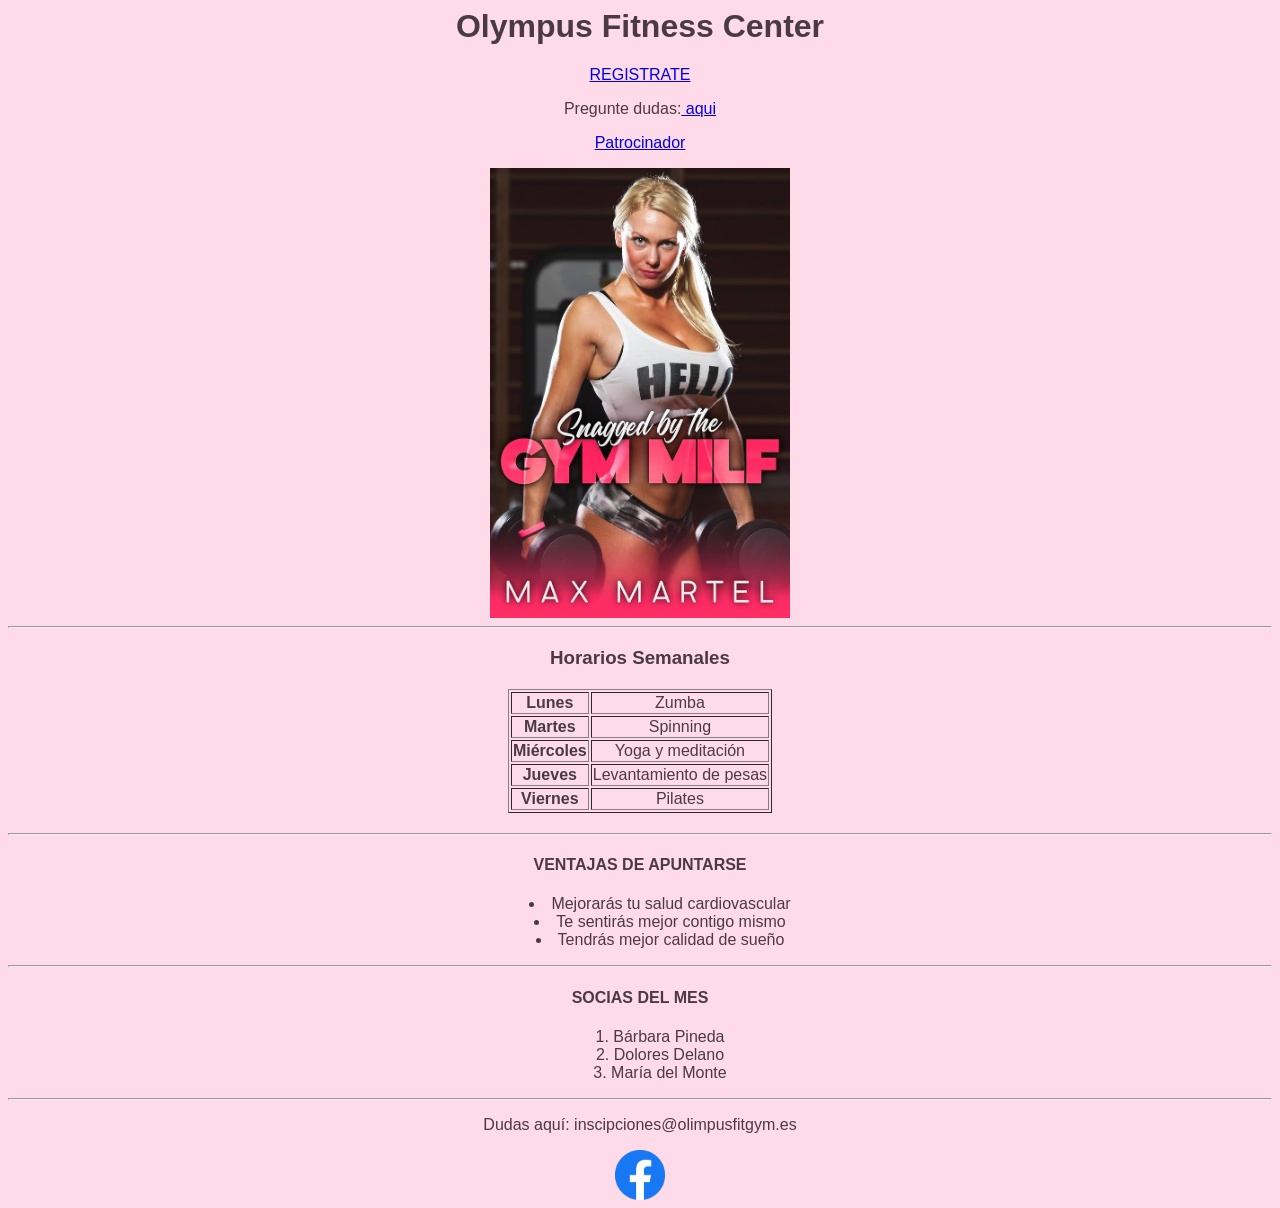
<file: index.html>
<html lang="es">
<head> 
	<!-- Google Tag Manager -->
	<script>(function(w,d,s,l,i){w[l]=w[l]||[];w[l].push({'gtm.start':
	new Date().getTime(),event:'gtm.js'});var f=d.getElementsByTagName(s)[0],
	j=d.createElement(s),dl=l!='dataLayer'?'&l='+l:'';j.async=true;j.src=
	'https://www.googletagmanager.com/gtm.js?id='+i+dl;f.parentNode.insertBefore(j,f);
	})(window,document,'script','dataLayer','GTM-TM36JSZT');</script>
	<!-- End Google Tag Manager -->
<meta charset="utf-8">
<meta name="viewport" content="width=device-width,
initial-scale=1">
<title>Index</title>
<link rel="stylesheet" href="estilos.css">
</head>
<body>
	<!-- Google Tag Manager (noscript) -->
	<noscript><iframe src="https://www.googletagmanager.com/ns.html?id=GTM-TM36JSZT"
	height="0" width="0" style="display:none;visibility:hidden"></iframe></noscript>
	<!-- End Google Tag Manager (noscript) -->
<!-- Contenido principal -->
	<h1>Olympus Fitness Center</h1>
	<p><a href ="registro.html" target=_blank>REGISTRATE</a></p>
	<p>Pregunte dudas:<a href="#correo"> aqui</a></p>
	<p><a href="https://www.nike.com/es/" target=_blank">Patrocinador</a></p>
	<img src="images/gymmilf.jpg" width="300px" ></img>
	<hr>
	<h3>Horarios Semanales</h3>
	<table border="1px">
	<tr>
		<th>Lunes</th>
		<td>Zumba</td>
	</tr>
	<tr>
		<th>Martes</th>
		<td>Spinning</td>
	</tr>
	<tr>
		<th>Miércoles</th>
		<td>Yoga y meditación</td>
	</tr>
	<tr>
		<th>Jueves</th>
		<td>Levantamiento de pesas</td>
	</tr>
	<tr>
		<th>Viernes</th>
		<td>Pilates</td>
	</tr>
	</table>
	<hr>
	<h4>VENTAJAS DE APUNTARSE</H4>
	<ul>
	<li>Mejorarás tu salud cardiovascular</li>
	<li>Te sentirás mejor contigo mismo</li>
	<li>Tendrás mejor calidad de sueño</li>
	</ul>
	<hr>
	<h4>SOCIAS DEL MES</H4>
	<ol>
	<li>Bárbara Pineda</li>
	<li>Dolores Delano</li>
	<li>María del Monte</li>
	</ol>
	<hr>
	<p id="correo">Dudas aquí: inscipciones@olimpusfitgym.es</p>
	<a href="https://www.facebook.com/womanfitnessgymm/"><img src= "images/facebook.png" width="50px"></a></img>
</body>
</html>
</file>
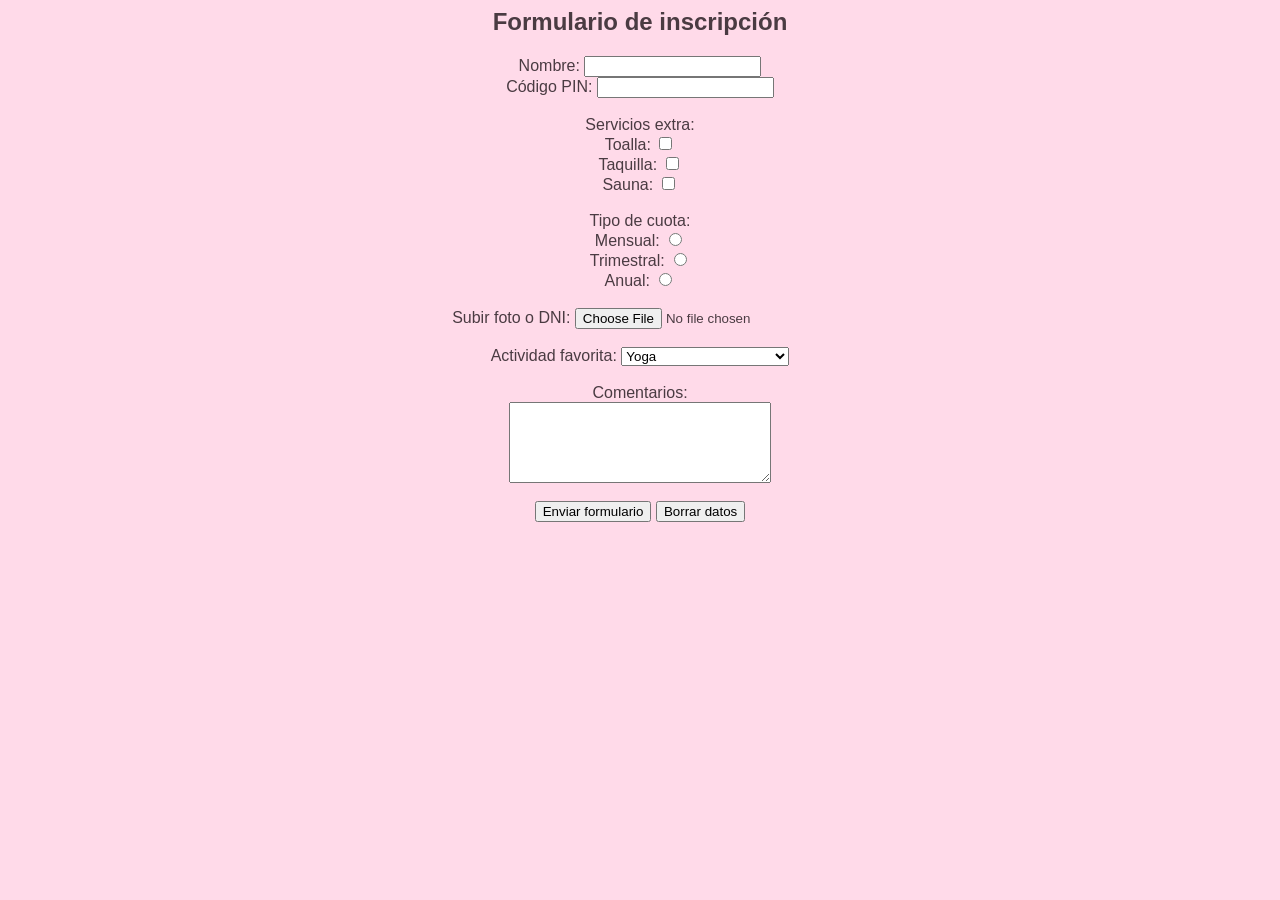
<file: registro.html>
<html lang="es">
<head> 
	<!-- Google Tag Manager -->
	<script>(function(w,d,s,l,i){w[l]=w[l]||[];w[l].push({'gtm.start':
	new Date().getTime(),event:'gtm.js'});var f=d.getElementsByTagName(s)[0],
	j=d.createElement(s),dl=l!='dataLayer'?'&l='+l:'';j.async=true;j.src=
	'https://www.googletagmanager.com/gtm.js?id='+i+dl;f.parentNode.insertBefore(j,f);
	})(window,document,'script','dataLayer','GTM-TM36JSZT');</script>
	<!-- End Google Tag Manager -->
<meta charset="utf-8">
<meta name="viewport" content="width=device-width,
initial-scale=1">
<title>Registro</title>
<link rel="stylesheet" href="estilos.css">
</head>
<body>
	<!-- Google Tag Manager (noscript) -->
	<noscript><iframe src="https://www.googletagmanager.com/ns.html?id=GTM-TM36JSZT"
	height="0" width="0" style="display:none;visibility:hidden"></iframe></noscript>
	<!-- End Google Tag Manager (noscript) -->
<h2> Formulario de inscripción </h2>
<form name="inscripcion" action="#" method="GET">
    Nombre: <input type="text" name="nombre"><br>
    Código PIN: <input type="password" name="pin"><br><br>

    <!-- Preferencias -->
    Servicios extra:<br>
    Toalla: <input type="checkbox" name="servicios" value="toalla"><br>
    Taquilla: <input type="checkbox" name="servicios" value="taquilla"><br>
    Sauna: <input type="checkbox" name="servicios" value="sauna"><br><br>

    <!-- Suscripción -->
    Tipo de cuota:<br>
    Mensual: <input type="radio" name="cuota" value="mensual"><br>
    Trimestral: <input type="radio" name="cuota" value="trimestral"><br>
    Anual: <input type="radio" name="cuota" value="anual"><br><br>

    <!-- Documentación -->
    Subir foto o DNI: <input type="file" name="archivo"><br><br>

    <!-- Selección -->
    Actividad favorita:
    <select name="clase">
        <option value="yoga">Yoga</option>
        <option value="pilates">Pilates</option>
        <option value="levantamiento de pesas">Levantamiento de pesas</option>
        <option value="spinning">Spinning</option>
		<option value="zumba">Zumba</option>
    </select><br><br>

    <!-- Comentarios -->
    Comentarios:<br>
    <textarea name="comentarios" cols="30" rows="5"></textarea><br><br>

    <!-- Botones -->
    <input type="submit" name="enviar" value="Enviar formulario">
    <input type="reset" name="borrar" value="Borrar datos">

</form>
</body>
</html>
</file>
<file: estilos.css>
body {
    background-color: #ffdae9; /* Fondo rosa */
    font-family: sans-serif; 
    color: #4a3b42; 
    text-align: center; 
    align-items: center;
}

table, form {
    margin: 20px auto;
    text-align: center;
}

ul, ol {
    list-style-position: inside;
}
</file>
